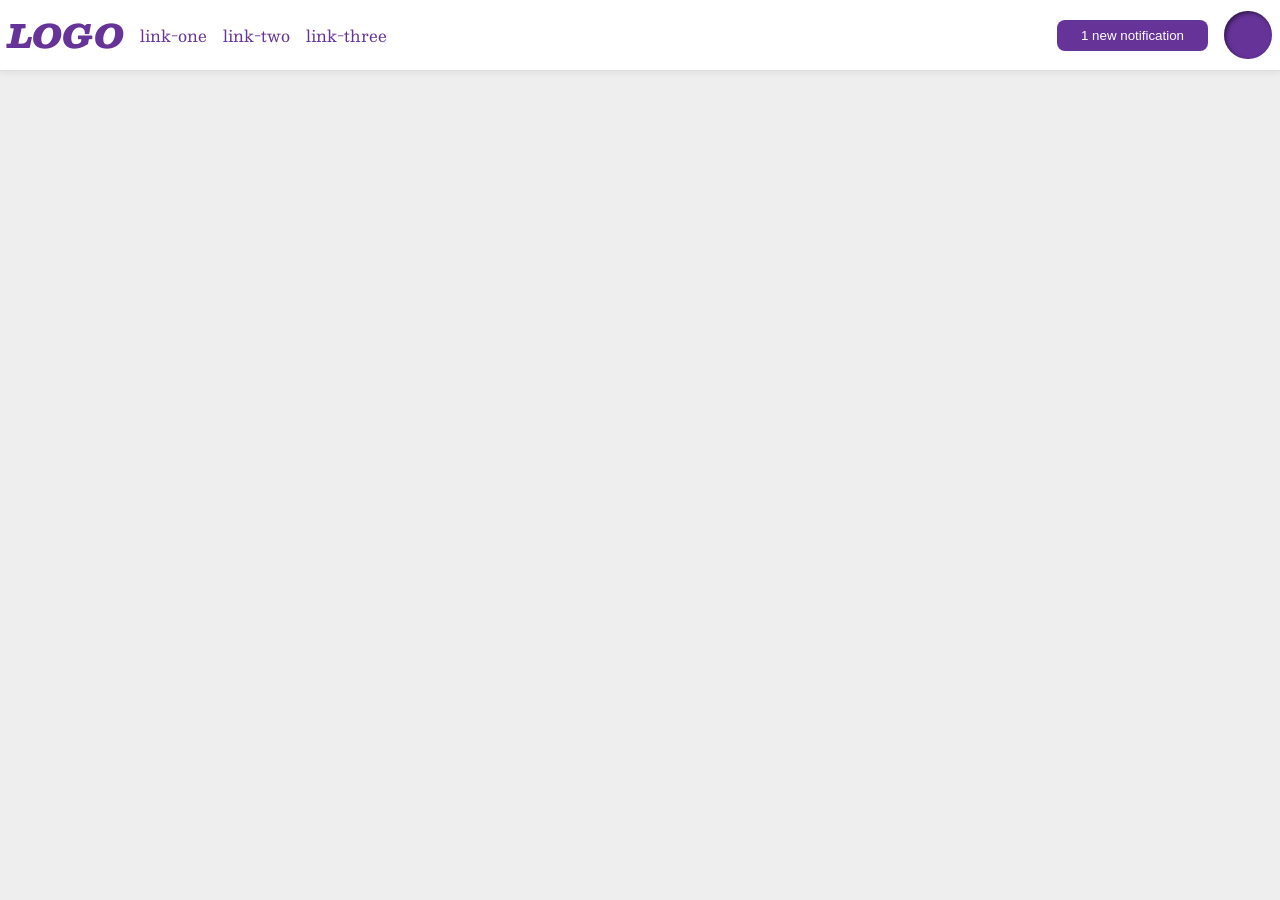
<file: foundations/flex/03-flex-header-2/index.html>
<!DOCTYPE html>
<html lang="en">
  <head>
    <meta charset="UTF-8">
    <meta http-equiv="X-UA-Compatible" content="IE=edge">
    <meta name="viewport" content="width=device-width, initial-scale=1.0">
    <title>Flex Header 2</title>
    <link rel="stylesheet" href="style.css">
  </head>
  <body>
    <div class="header">
      <div class="left">
        <div class="logo">
          LOGO
        </div>
        <ul class="links">
          <li><a href="https://google.com">link-one</a></li>
          <li><a href="https://google.com">link-two</a></li>
          <li><a href="https://google.com">link-three</a></li>
        </ul>
      </div>
      <div class="right">
        <button class="notifications">
          1 new notification
        </button>
        <div class="profile-image"></div>
        </div>
    </div>
  </body>
</html>
</file>
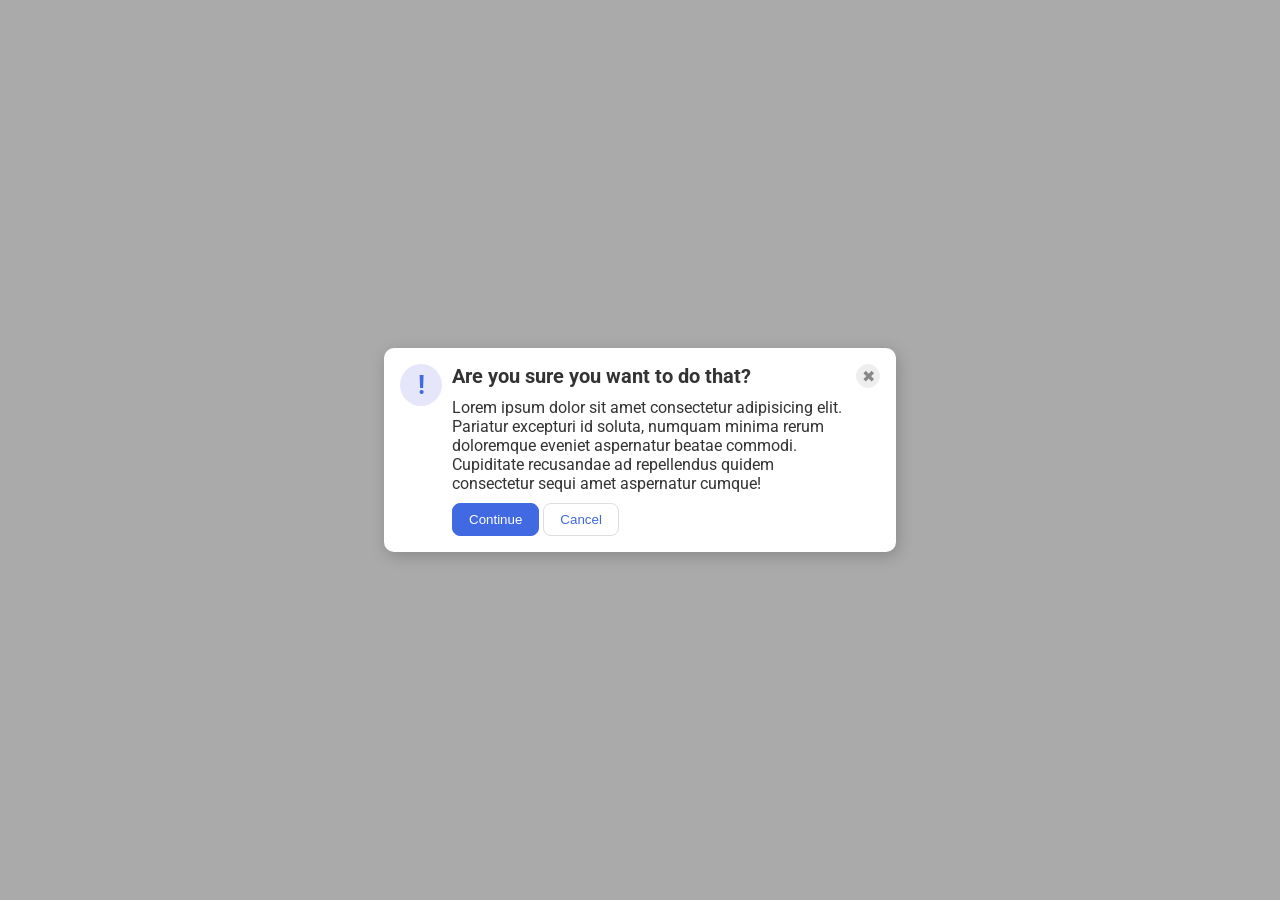
<file: foundations/flex/05-flex-modal/index.html>
<!DOCTYPE html>
<html lang="en">
  <head>
    <meta charset="UTF-8">
    <meta http-equiv="X-UA-Compatible" content="IE=edge">
    <meta name="viewport" content="width=device-width, initial-scale=1.0">
    <link rel="stylesheet" href="style.css">
    <title>Modal</title>
  </head>
  <body>
    <div class="modal">
      <div class="icon">!</div>
      <button class="close-button">✖</button>

      <div class="main">
        <div class="header">Are you sure you want to do that?</div>
        <div class="text">Lorem ipsum dolor sit amet consectetur adipisicing elit. Pariatur excepturi id soluta, numquam minima rerum doloremque eveniet aspernatur beatae commodi. Cupiditate recusandae ad repellendus quidem consectetur sequi amet aspernatur cumque!</div>
        <div class="footer">
          <button class="continue">Continue</button>
          <button class="cancel">Cancel</button>
        </div>
      </div>
    </div>
  </body>
</html>
</file>
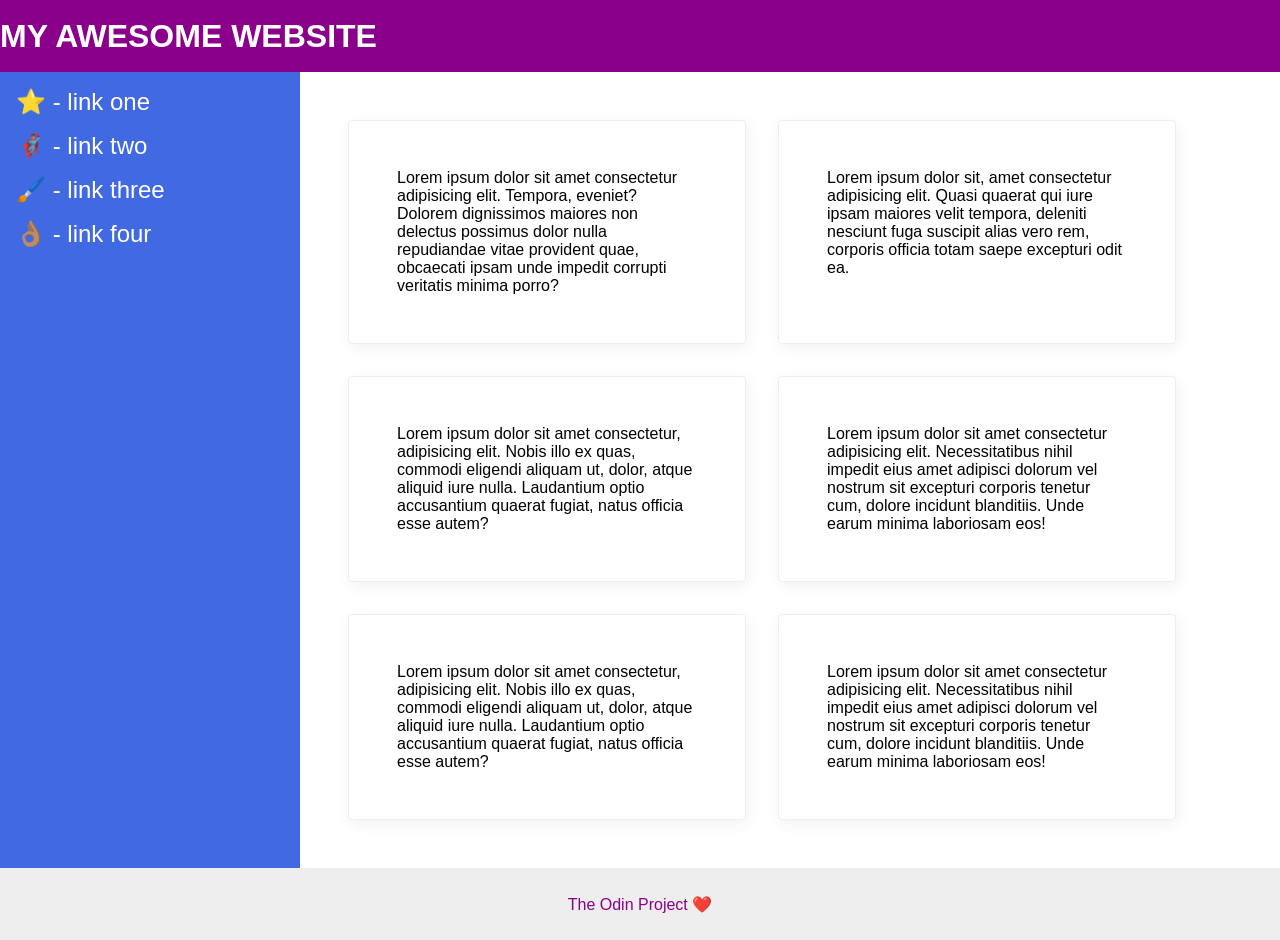
<file: foundations/flex/07-flex-layout-2/index.html>
<!DOCTYPE html>
<html lang="en">
  <head>
    <meta charset="UTF-8">
    <meta http-equiv="X-UA-Compatible" content="IE=edge">
    <meta name="viewport" content="width=device-width, initial-scale=1.0">
    <title>The Holy Grail</title>
    <link rel="stylesheet" href="style.css">
  </head>
  <body>
    <div class="header">
      MY AWESOME WEBSITE
    </div>
    
    <div class="content">
      <div class="sidebar">
        <ul>
          <li><a href="#">⭐ - link one</a></li>
          <li><a href="#">🦸🏽‍♂️ - link two</a></li>
          <li><a href="#">🖌️ - link three</a></li>
          <li><a href="#">👌🏽 - link four</a></li>
        </ul>
      </div>

      <div class="cards">
        <div class="card">Lorem ipsum dolor sit amet consectetur adipisicing elit. Tempora, eveniet? Dolorem dignissimos maiores non delectus possimus dolor nulla repudiandae vitae provident quae, obcaecati ipsam unde impedit corrupti veritatis minima porro?</div>
        <div class="card">Lorem ipsum dolor sit, amet consectetur adipisicing elit. Quasi quaerat qui iure ipsam maiores velit tempora, deleniti nesciunt fuga suscipit alias vero rem, corporis officia totam saepe excepturi odit ea.</div>
        <div class="card">Lorem ipsum dolor sit amet consectetur, adipisicing elit. Nobis illo ex quas, commodi eligendi aliquam ut, dolor, atque aliquid iure nulla. Laudantium optio accusantium quaerat fugiat, natus officia esse autem?</div>
        <div class="card">Lorem ipsum dolor sit amet consectetur adipisicing elit. Necessitatibus nihil impedit eius amet adipisci dolorum vel nostrum sit excepturi corporis tenetur cum, dolore incidunt blanditiis. Unde earum minima laboriosam eos!</div>
        <div class="card">Lorem ipsum dolor sit amet consectetur, adipisicing elit. Nobis illo ex quas, commodi eligendi aliquam ut, dolor, atque aliquid iure nulla. Laudantium optio accusantium quaerat fugiat, natus officia esse autem?</div>
        <div class="card">Lorem ipsum dolor sit amet consectetur adipisicing elit. Necessitatibus nihil impedit eius amet adipisci dolorum vel nostrum sit excepturi corporis tenetur cum, dolore incidunt blanditiis. Unde earum minima laboriosam eos!</div>
      </div>
    </div>

    <div class="footer">
      The Odin Project ❤️
    </div>

  </body>
</html>
</file>
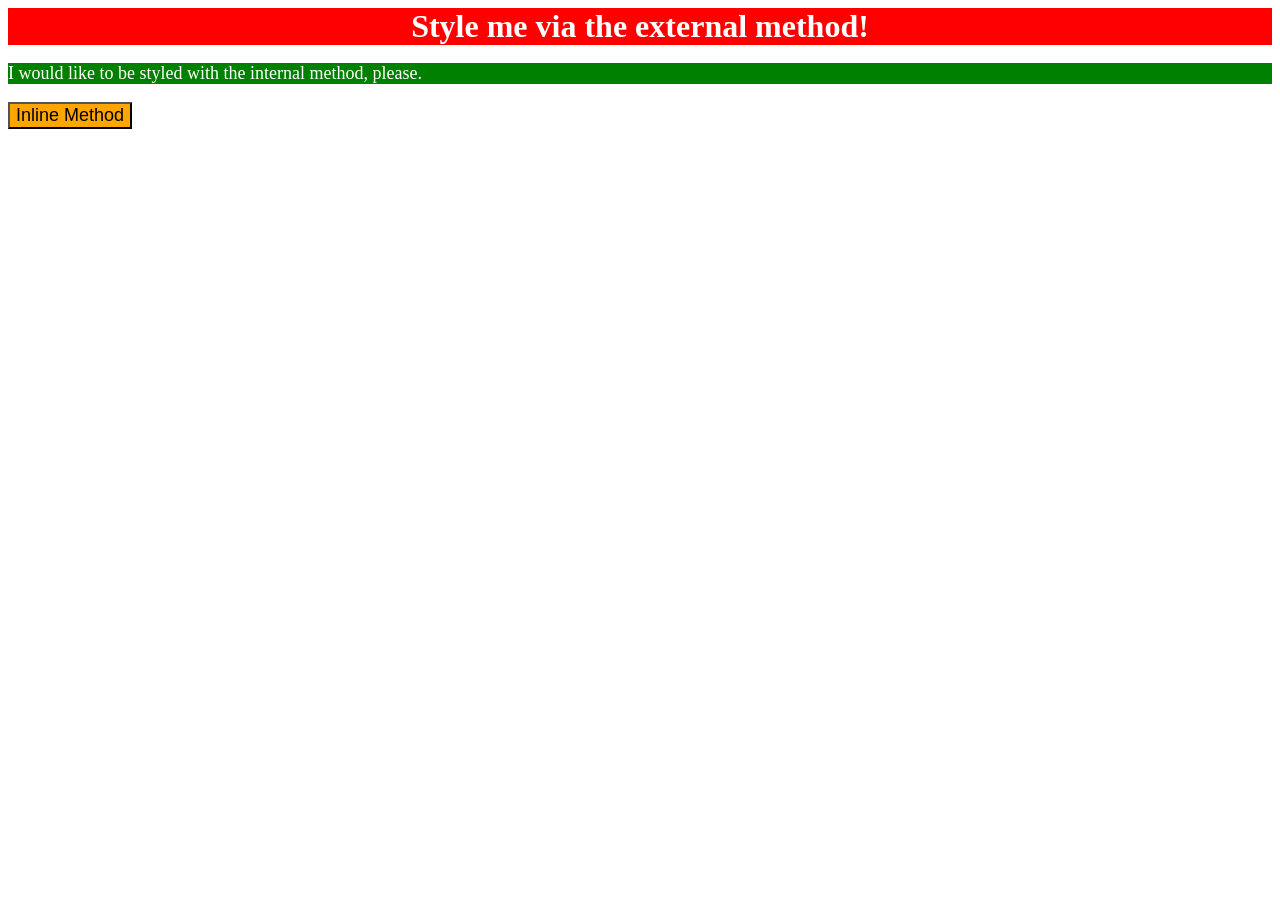
<file: foundations/intro-to-css/01-css-methods/index.html>
<!DOCTYPE html>
<html lang="en">
  <head>
    <style>
      p {
        background-color: green;
        color: white;
        font-size: 18px;
      }
    </style>
    <link rel="stylesheet" href="style.css">
    <meta charset="UTF-8">
    <meta http-equiv="X-UA-Compatible" content="IE=edge">
    <meta name="viewport" content="width=device-width, initial-scale=1.0">
    <title>Methods for Adding CSS</title>
  </head>
  <body>
    <div>Style me via the external method!</div>
    <p>I would like to be styled with the internal method, please.</p>
    <button style="background-color: orange; font-size: 18px;">Inline Method</button>
  </body>
</html>
</file>
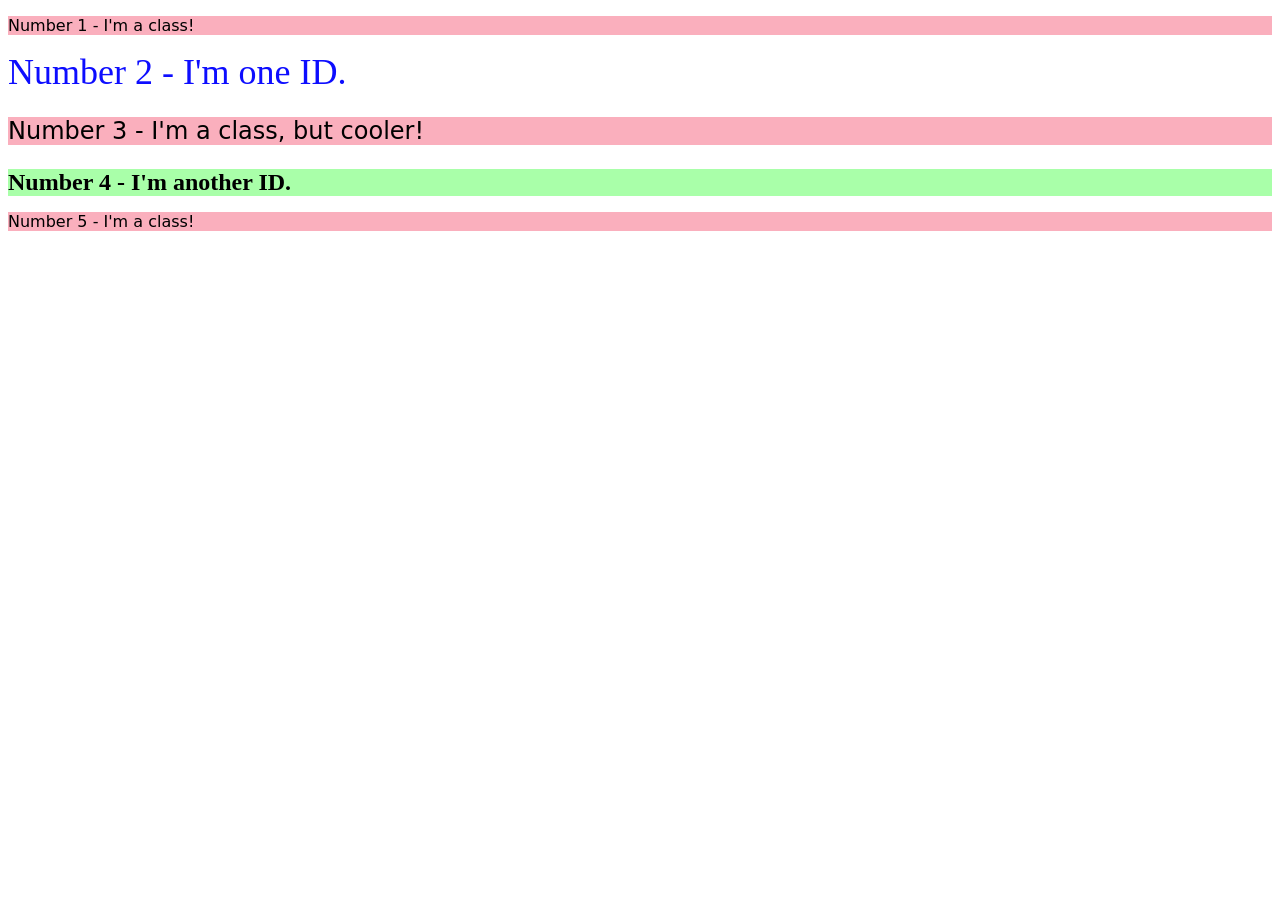
<file: foundations/intro-to-css/02-class-id-selectors/index.html>
<!DOCTYPE html>
<html lang="en">
  <head>
    <meta charset="UTF-8">
    <meta http-equiv="X-UA-Compatible" content="IE=edge">
    <meta name="viewport" content="width=device-width, initial-scale=1.0">
    <title>Class and ID Selectors</title>
    <link rel="stylesheet" href="style.css">
  </head>
  <body>
    <p class="odd-number">Number 1 - I'm a class!</p>
    <div id="second">Number 2 - I'm one ID.</div>
    <p class="odd-number odd-cooler">Number 3 - I'm a class, but cooler!</p>
    <div id="forth">Number 4 - I'm another ID.</div>
    <p class="odd-number">Number 5 - I'm a class!</p>
  </body>
</html>
</file>
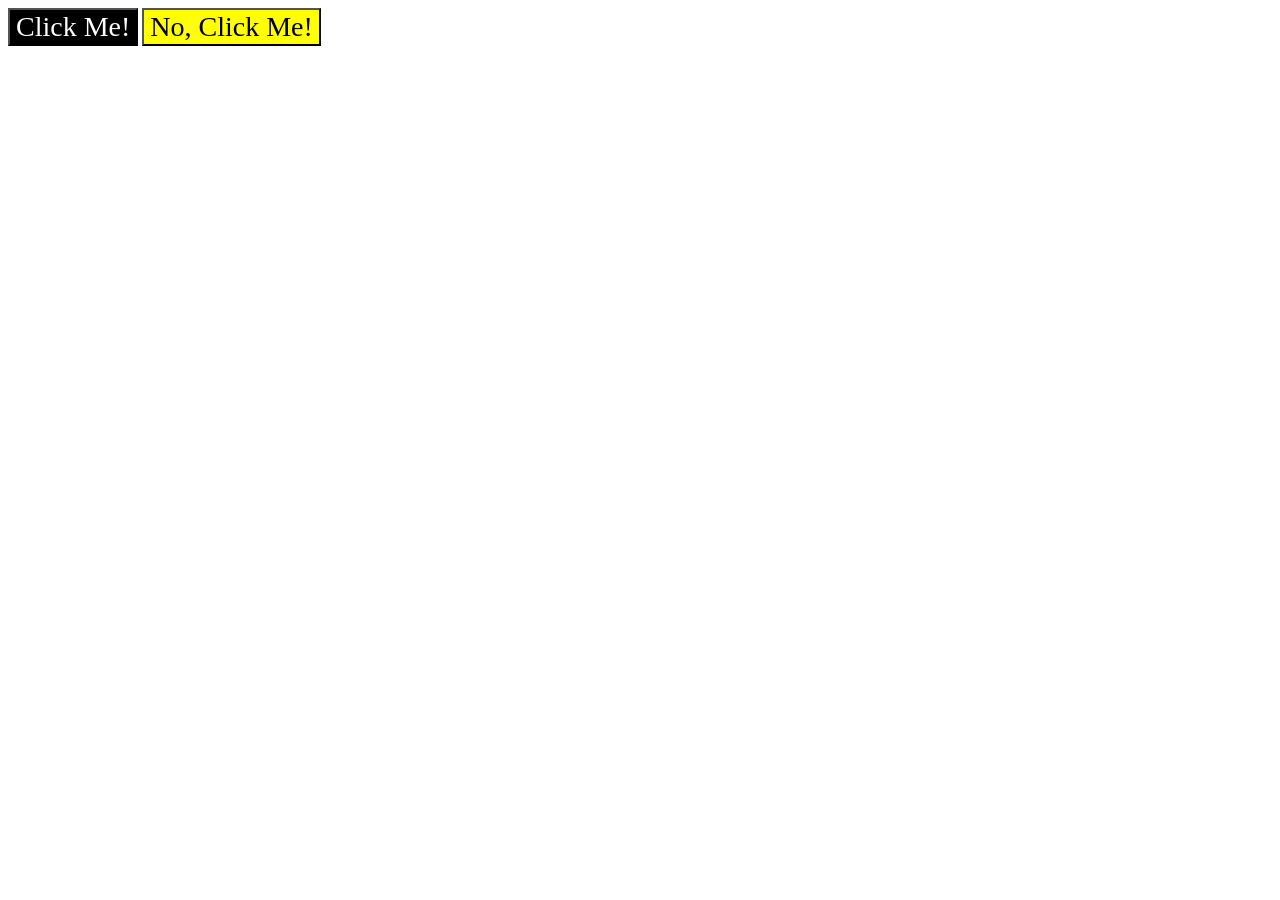
<file: foundations/intro-to-css/03-grouping-selectors/index.html>
<!DOCTYPE html>
<html lang="en">
  <head>
    <meta charset="UTF-8">
    <meta http-equiv="X-UA-Compatible" content="IE=edge">
    <meta name="viewport" content="width=device-width, initial-scale=1.0">
    <title>Grouping Selectors</title>
    <link rel="stylesheet" href="style.css">
  </head>
  <body>
    <button class="first">Click Me!</button>
    <button class="second">No, Click Me!</button>
  </body>
</html>
</file>
<file: foundations/flex/03-flex-header-2/style.css>
/* this is some magical font-importing.  
you'll learn about it later. */
@import url('https://fonts.googleapis.com/css2?family=Besley:ital,wght@0,400;1,900&display=swap');

body {
  margin: 0;
  background: #eee;
  font-family: Besley, serif;
}

.header {
  background: white;
  border-bottom: 1px solid #ddd;
  box-shadow: 0 0 8px rgba(0,0,0,.1);
  padding: 8px;
  display: flex;
  justify-content: space-between;
  align-items: center;
}

.profile-image {
  background: rebeccapurple;
  box-shadow: inset 2px 2px 4px rgba(0,0,0,.5);
  border-radius: 50%;
  width: 48px;
  height: 48px;
}

.logo {
  color: rebeccapurple;
  font-size: 32px;
  font-weight: 900;
  font-style: italic;
}

button {
  border: none;
  border-radius: 8px;
  background: rebeccapurple;
  color: white;
  padding: 8px 24px;
}

a {
  /* this removes the line under our links */
  text-decoration: none;
  color: rebeccapurple;
}

ul {
  list-style-type: none;
  display: flex;
  gap: 16px;
  margin: 0;
  padding: 0;
}

.left, .right {
  display: flex;
  gap: 16px;
  align-items: center;
}
</file>
<file: foundations/flex/05-flex-modal/style.css>
@import url('https://fonts.googleapis.com/css2?family=Roboto:wght@400;700&display=swap');

html, body {
  height: 100%;
}

body {
  font-family: Roboto, sans-serif;
  margin: 0;
  background: #aaa;
  color: #333;
  /* I'll give you this one for free lol */
  display: flex;
  align-items: center;
  justify-content: center;
}

.modal {
  background: white;
  width: 480px;
  border-radius: 10px;
  box-shadow: 2px 4px 16px rgba(0,0,0,.2);
  display: flex;
  flex-direction: row;
  padding: 16px;
  gap: 10px;
}

.icon {
  color: royalblue;
  font-size: 26px;
  font-weight: 700;
  background: lavender;
  width: 42px;
  height: 42px;
  border-radius: 50%;
  display: flex;
  align-items: center;
  justify-content: center;
  flex-shrink: 0;
}

.close-button {
  background: #eee;
  border-radius: 50%;
  color: #888;
  font-weight: 400;
  font-size: 16px;
  height: 24px;
  width: 24px;
  display: flex;
  align-items: center;
  justify-content: center;
  border: 1px solid #eee;
  padding: 0;
  order: 1;
  flex-shrink: 0;
}

button {
  cursor: pointer;
  padding: 8px 16px;
  border-radius: 8px;
}

button.continue {
  background: royalblue;
  border: 1px solid royalblue;
  color: white;
}

button.cancel {
  background: white;
  border: 1px solid #ddd;
  color: royalblue;
}

.header {
  font-weight: bolder;
  font-size: 20px;
}

.main {
  display: flex;
  flex-direction: column;
  gap: 10px;
}
</file>
<file: foundations/flex/07-flex-layout-2/style.css>
body {
  font-family: -apple-system, BlinkMacSystemFont, 'Segoe UI', Roboto, Oxygen, Ubuntu, Cantarell, 'Open Sans', 'Helvetica Neue', sans-serif;
  margin: 0;
  min-height: 100vh;
  display: flex;
  flex-direction: column;
}

.header {
  height: 72px;
  background: darkmagenta;
  color: white;
  font-size: 32px;
  font-weight: 900;
  padding-left: 0 16px;
  display:flex;
  align-items: center;
}

.footer {
  height: 72px;
  background: #eee;
  color: darkmagenta;
  display: flex;
  align-items: center;
  justify-content: center;
}

.sidebar {
  width: 300px;
  background: royalblue;
  box-sizing: border-box;
  flex-shrink: 0;
  padding:16px;
}

a {
  font-size: 24px;
  color: white;
  text-decoration: none;
}

ul {
  list-style: none;
  margin: 0;
  padding: 0;
}

li{
  margin-bottom: 16px;
}

.card {
  border: 1px solid #eee;
  box-shadow: 2px 4px 16px rgba(0,0,0,.06);
  border-radius: 4px;
  padding: 48px;
  width: 300px;
}

.content{
  display: flex;
  flex: 1;
}

.cards {
  display: flex;
  padding: 48px;
  flex-wrap: wrap;
  gap: 32px;
}
</file>
<file: foundations/intro-to-css/01-css-methods/style.css>
div {
    background-color:red;
    color: white;
    font-size: 32px;
    text-align: center;
    font-weight: bold;
}
</file>
<file: foundations/intro-to-css/02-class-id-selectors/style.css>
.odd-number {
    background-color: rgb(250, 175, 189);
    font-family: Verdana, "DejaVu Sans", sans-serif;
}

.odd-cooler {
    font-size: 24px;
}

#second {
    color: rgb(13, 13, 255);
    font-size: 36px
}

#forth {
    background-color: rgb(169, 255, 169);
    font-size: 24px;
    font-weight: bold;
}
</file>
<file: foundations/intro-to-css/03-grouping-selectors/style.css>
/* Add CSS Styling */

button {
    font-size: 28px;
    font-family: Helvtica, "Times New Roman", sans-serif;
}

.first {
    background-color: black;
    color: white;
}

.second {
    background-color: yellow;
}
</file>
